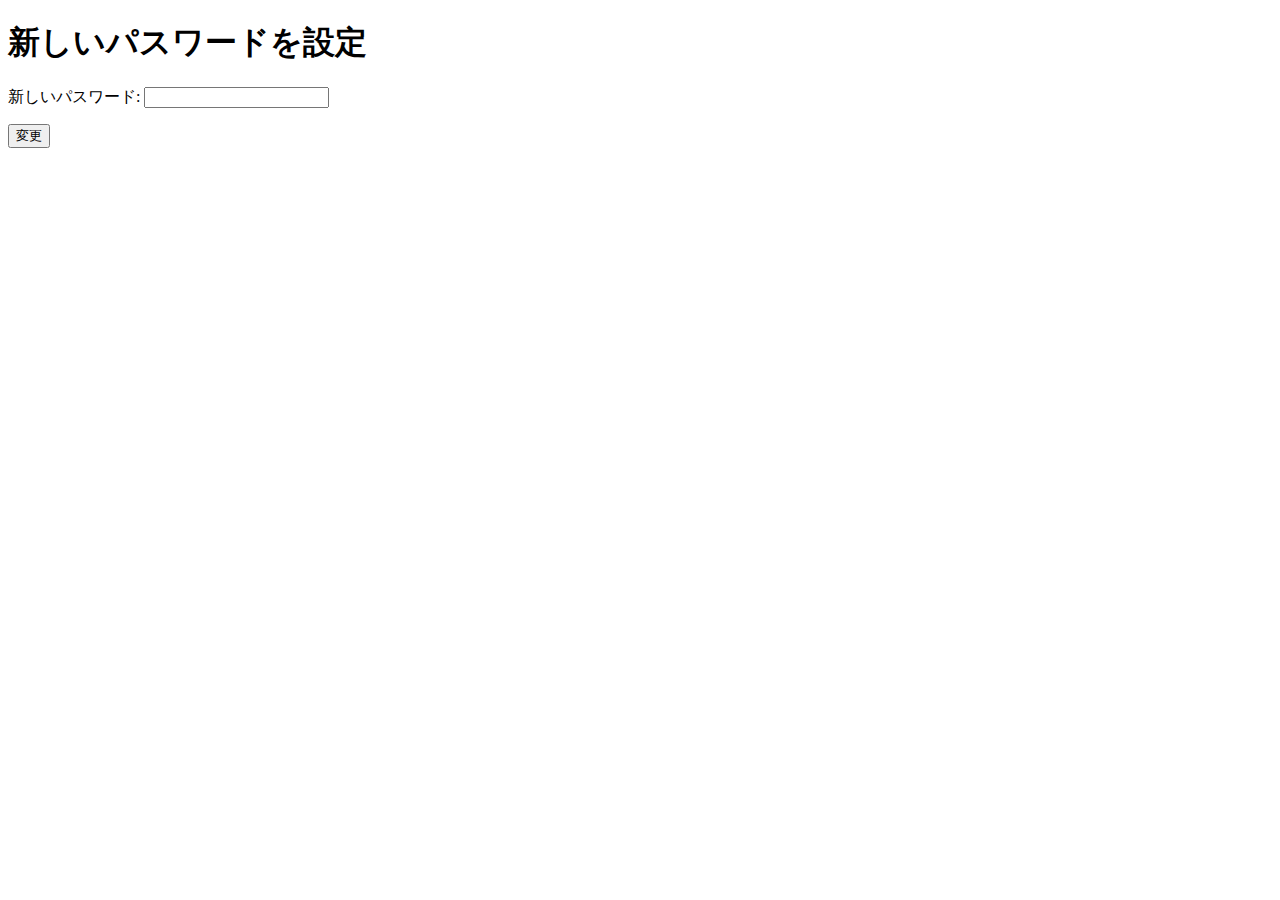
<file: templates/new_password.html>
<!DOCTYPE html>
<html lang="ja">
<head>
    <meta charset="UTF-8">
    <title>新しいパスワード</title>
</head>
<body>
    <h1>新しいパスワードを設定</h1>
    <form method="POST">
        <p>新しいパスワード: <input type="password" name="password" required></p>
        <button type="submit">変更</button>
    </form>
</body>
</html>
</file>
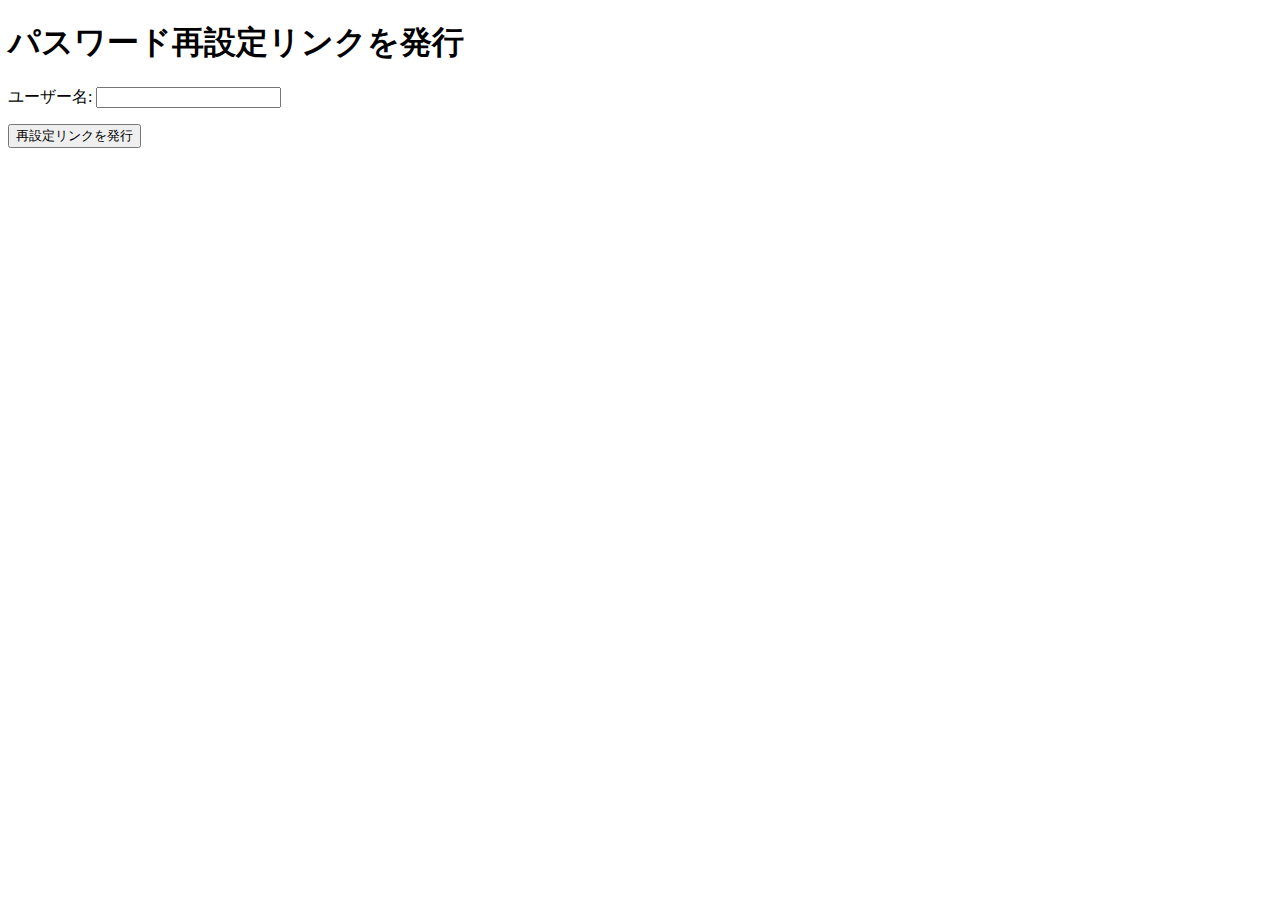
<file: templates/reset_password.html>
<!DOCTYPE html>
<html lang="ja">
<head>
    <meta charset="UTF-8">
    <title>パスワード再設定</title>
</head>
<body>
    <h1>パスワード再設定リンクを発行</h1>
    <form method="POST">
        <p>ユーザー名: <input type="text" name="username" required></p>
        <button type="submit">再設定リンクを発行</button>
    </form>
</body>
</html>
</file>
